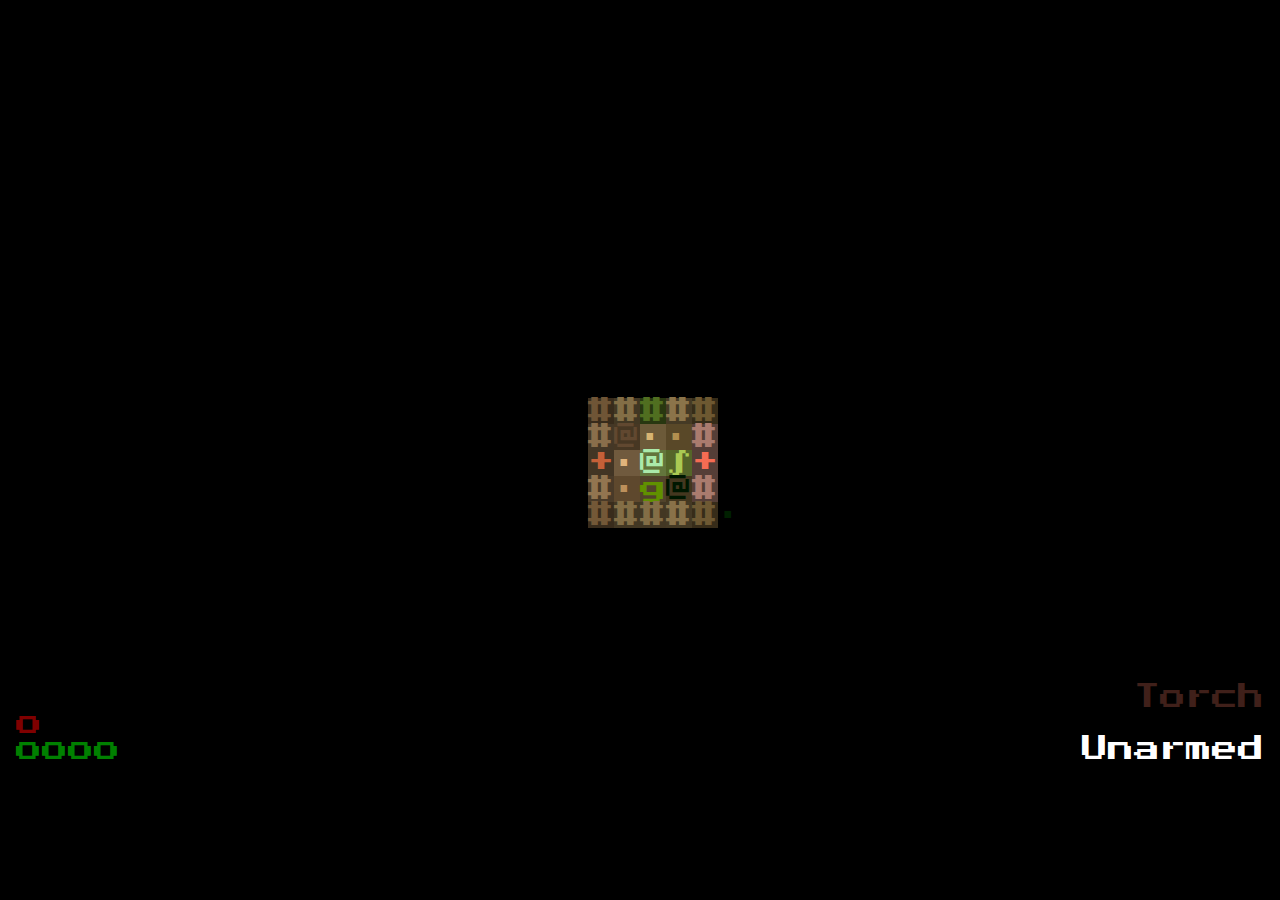
<file: index.html>
<!DOCTYPE html>
<html lang="en">
<head>
    <link rel="stylesheet" type="text/css" href="styles.css">
</head>
<body>
    <p id="game-text" class="unselectable"></p>
    <script src = "source.js"></script>
</body>
</html>
</file>
<file: styles.css>
/* styles.css */
* {
  margin: 0;
  padding: 0;
  box-sizing: border-box; /* This ensures that padding and border are included in the total width and height of the elements */
}
body{
  background-color: black;
  /* color: white; */
  display: flex; /* Use flexbox to center content */
  justify-content: center; /* Center horizontally */
  align-items: center; /* Center vertically */
  height: 100vh; /*Make the body take up the full viewport height */
}
@font-face {
  font-family: 'Press Start 2P';
  src: url('PressStart2P-Regular.ttf') format('truetype');
  font-weight: normal;
  font-style: normal;
}

#game-text {
    white-space: pre; /* Preserve whitespace and allow text wrapping */
    font-family: "Press Start 2P";
    color: white;
    font-size: 26px; /* Adjust the font size as needed */
    /* transform: scaleX(2.25); */
    line-height: 0; 
    /* Set line height to 1, which matches the font size */
    /* Specify other CSS properties as needed */
  }

  .small-line-height {
    line-height: 0.5em;
  }

  .unselectable {
    -webkit-user-select: none; /* Chrome, Safari, Opera */
    -moz-user-select: none;    /* Firefox */
    -ms-user-select: none;     /* IE 10+ */
    user-select: none;         /* Standard syntax */
    cursor: none;           /* Change cursor to default instead of text selection */
}

.rotate {
  display: inline-block; /* Allows transform to work on inline elements */
  transform: rotate(90deg); /* Adjust the degree as per your requirement */
}
</file>
